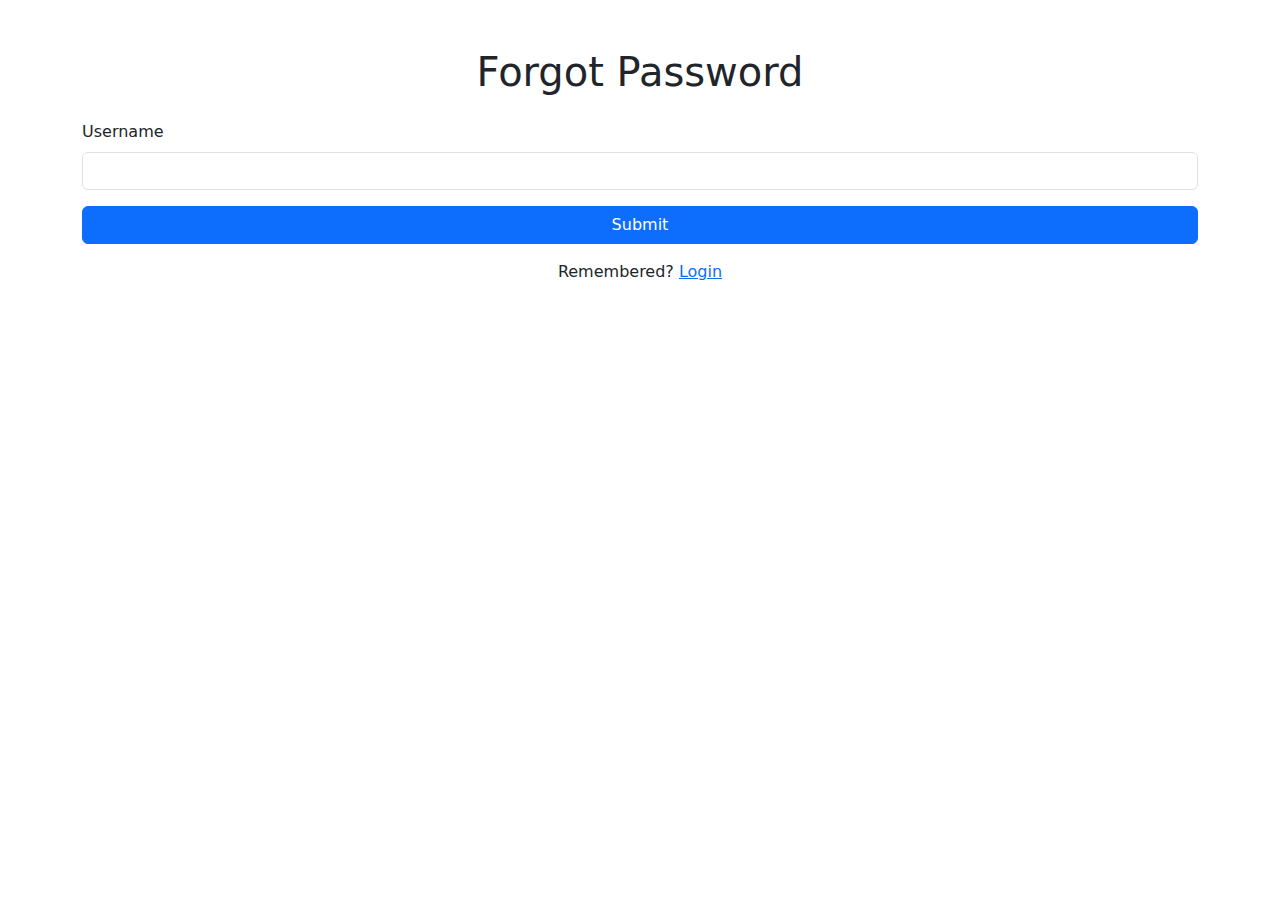
<file: templates/reset_password.html>
<!DOCTYPE html>
<html lang="en">
<head>
    <meta charset="UTF-8">
    <meta name="viewport" content="width=device-width, initial-scale=1.0">
    <title>Forgot Password</title>
    <link href="https://cdn.jsdelivr.net/npm/bootstrap@5.3.0/dist/css/bootstrap.min.css" rel="stylesheet">
</head>
<body>
    <div class="container mt-5">
        <h1 class="text-center mb-4">Forgot Password</h1>
        <form method="POST" action="/forgot_password">
            <div class="mb-3">
                <label for="username" class="form-label">Username</label>
                <input type="text" class="form-control" id="username" name="username" required>
            </div>
            <button type="submit" class="btn btn-primary w-100">Submit</button>
        </form>
        <div class="mt-3 text-center">
            <p>Remembered? <a href="/login">Login</a></p>
        </div>
    </div>

    <script src="https://cdn.jsdelivr.net/npm/bootstrap@5.3.0/dist/js/bootstrap.bundle.min.js"></script>
</body>
</html>
</file>
